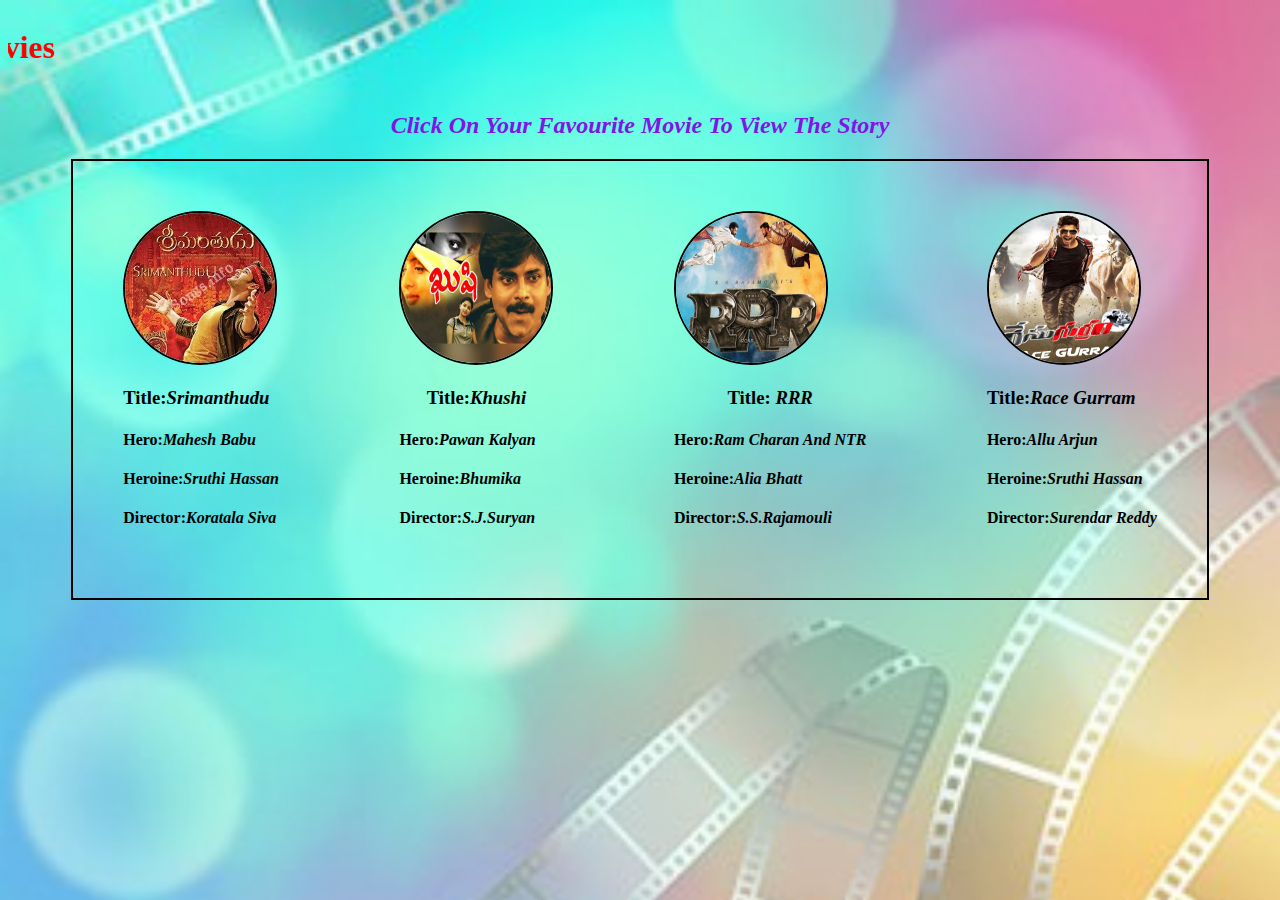
<file: index.html>
<!DOCTYPE html>
<html lang="en">
<head>
    <meta charset="UTF-8">
    <meta http-equiv="X-UA-Compatible" content="IE=edge">
    <meta name="viewport" content="width=device-width, initial-scale=1.0">
    <title>MOVIES</title>
    <link rel="stylesheet" href="style1.css">
</head>
<body>
    <marquee direction="right" ><h1><b>Popular Movies</b></h1></marquee>
    <center><h2><b><i>Click On Your Favourite Movie To View The Story</i></b></h2></center>
    <div class="first">
        <div>
            <a href="story1.html"><img src="Srimanthudu.jpg" alt=""height="15%" width="15%"></a>
            <h3><b>Title:</b><i>Srimanthudu</i></h3>
            <h4><b>Hero:</b><i>Mahesh Babu</i></h4>
            <h4><b>Heroine:</b><i>Sruthi Hassan</i></h4>
            <h4><b>Director:</b><i>Koratala Siva</i></h4>
        </div>
        <div>
            <a href="story2.html"><img src="Khushi.jpg" alt=""height="15%" width="15%"></a>
            <center><h3><b>Title:</b><i>Khushi</i></h3></center>
            <h4><b>Hero:</b><i>Pawan Kalyan</i></h4>
            <h4><b>Heroine:</b><i>Bhumika</i></h4>
            <h4><b>Director:</b><i>S.J.Suryan</i></h4>
        </div>
        <div>
        <a href="story3.html"><img src="RRR.jpg" alt=""height="15%" width="15%"></a>
        <center><h3><b>Title:</b><i>  RRR</i></h3></center>
        <h4><b>Hero:</b><i>Ram Charan And NTR</i></h4>
        <h4><b>Heroine:</b><i>Alia Bhatt</i></h4>
        <h4><b>Director:</b><i>S.S.Rajamouli</i></h4>
        </div>
        <div>
        <a href="story4.html"><img src="racegurram.jpg" alt=""height="15%" width="15%"></a>
        <h3><b>Title:</b><i>Race Gurram</i></h3>
        <h4><b>Hero:</b><i>Allu Arjun</i></h4>
        <h4><b>Heroine:</b><i>Sruthi Hassan</i></h4>
        <h4><b>Director:</b><i>Surendar Reddy</i></h4>
        </div>
    </div>
</body>
</html>
</file>
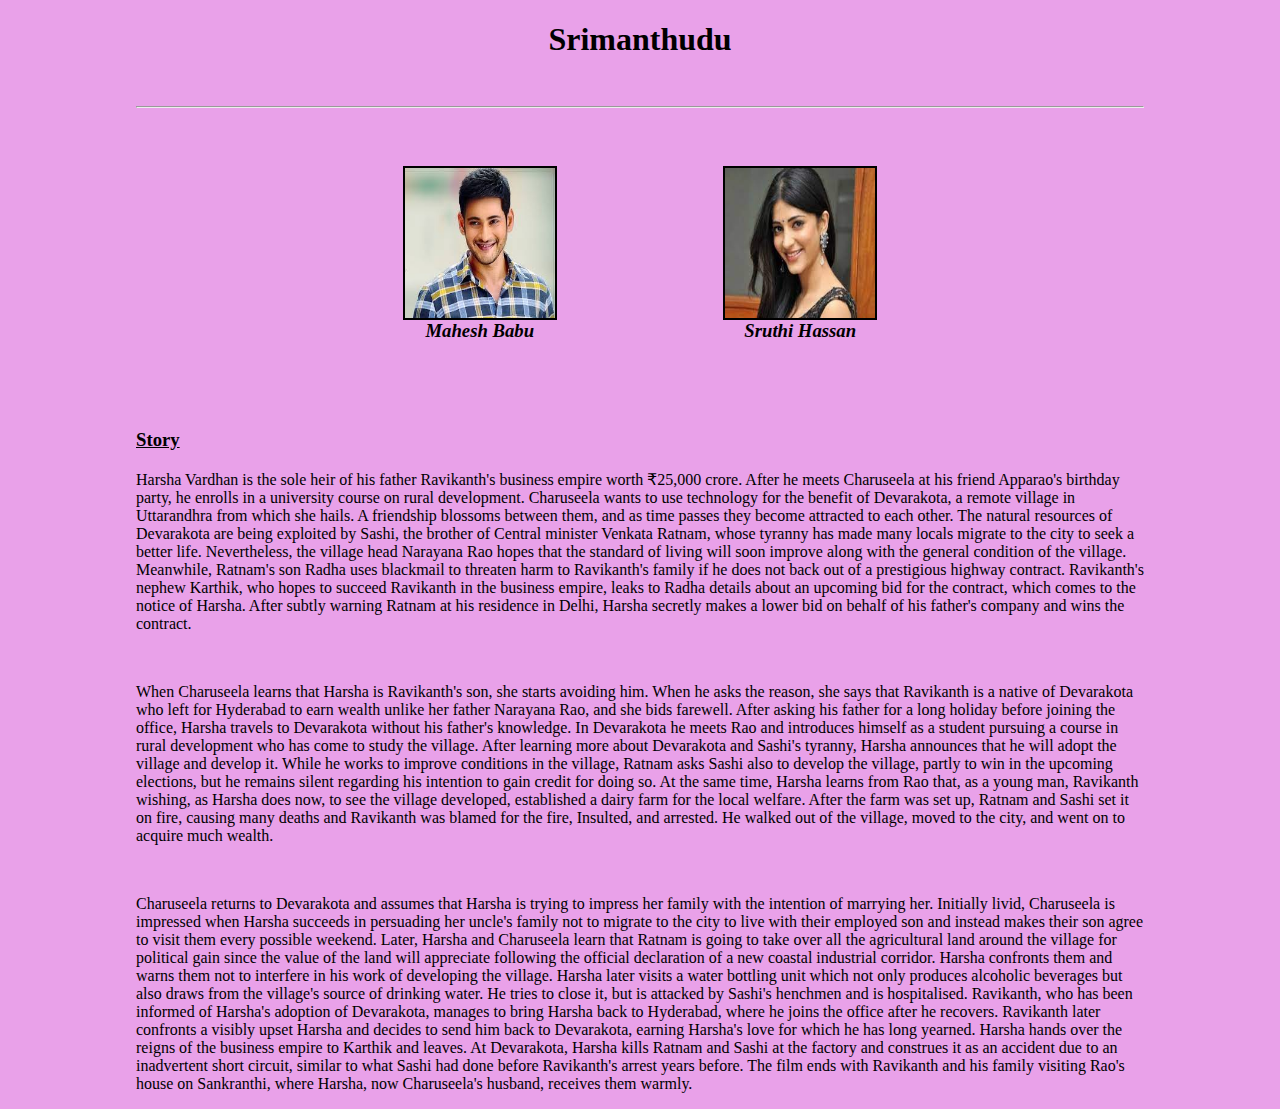
<file: story1.html>
<!DOCTYPE html>
<html lang="en">
<head>
    <meta charset="UTF-8">
    <meta http-equiv="X-UA-Compatible" content="IE=edge">
    <meta name="viewport" content="width=device-width, initial-scale=1.0">
    <title>Srimanthudu</title>
    <link rel="stylesheet" href="story1.css">
</head>
<body>
  <center><h1><b>Srimanthudu</b></h1></center>
  <br><hr>
  <div class="second">
    <div>
        <img src="mahesh.jpg" alt=""height="15%" width="20%" align="left">
        <center><h3><b><i>Mahesh Babu</i></b></h3></center>
    </div>
    <div>
        <img src="sruthi.jpg" alt=""height="30%" width="20%"align="right">
        <center><h3><b><i>Sruthi Hassan</i></b></h3></center>
    </div>
  </div>
  <h3><b><u>Story</u></b></h3>
  <p>Harsha Vardhan is the sole heir of his father Ravikanth's business empire worth ₹25,000 crore. After he meets Charuseela at his friend Apparao's birthday party, he enrolls in a university course on rural development. Charuseela wants to use technology for the benefit of Devarakota, a remote village in Uttarandhra from which she hails. A friendship blossoms between them, and as time passes they become attracted to each other. The natural resources of Devarakota are being exploited by Sashi, the brother of Central minister Venkata Ratnam, whose tyranny has made many locals migrate to the city to seek a better life. Nevertheless, the village head Narayana Rao hopes that the standard of living will soon improve along with the general condition of the village. Meanwhile, Ratnam's son Radha uses blackmail to threaten harm to Ravikanth's family if he does not back out of a prestigious highway contract. Ravikanth's nephew Karthik, who hopes to succeed Ravikanth in the business empire, leaks to Radha details about an upcoming bid for the contract, which comes to the notice of Harsha. After subtly warning Ratnam at his residence in Delhi, Harsha secretly makes a lower bid on behalf of his father's company and wins the contract.</p>
  <br>
  <p>When Charuseela learns that Harsha is Ravikanth's son, she starts avoiding him. When he asks the reason, she says that Ravikanth is a native of Devarakota who left for Hyderabad to earn wealth unlike her father Narayana Rao, and she bids farewell. After asking his father for a long holiday before joining the office, Harsha travels to Devarakota without his father's knowledge. In Devarakota he meets Rao and introduces himself as a student pursuing a course in rural development who has come to study the village. After learning more about Devarakota and Sashi's tyranny, Harsha announces that he will adopt the village and develop it. While he works to improve conditions in the village, Ratnam asks Sashi also to develop the village, partly to win in the upcoming elections, but he remains silent regarding his intention to gain credit for doing so. At the same time, Harsha learns from Rao that, as a young man, Ravikanth wishing, as Harsha does now, to see the village developed, established a dairy farm for the local welfare. After the farm was set up, Ratnam and Sashi set it on fire, causing many deaths and Ravikanth was blamed for the fire, Insulted, and arrested. He walked out of the village, moved to the city, and went on to acquire much wealth.

  </p>
  <br>
  <p>Charuseela returns to Devarakota and assumes that Harsha is trying to impress her family with the intention of marrying her. Initially livid, Charuseela is impressed when Harsha succeeds in persuading her uncle's family not to migrate to the city to live with their employed son and instead makes their son agree to visit them every possible weekend. Later, Harsha and Charuseela learn that Ratnam is going to take over all the agricultural land around the village for political gain since the value of the land will appreciate following the official declaration of a new coastal industrial corridor. Harsha confronts them and warns them not to interfere in his work of developing the village. Harsha later visits a water bottling unit which not only produces alcoholic beverages but also draws from the village's source of drinking water. He tries to close it, but is attacked by Sashi's henchmen and is hospitalised. Ravikanth, who has been informed of Harsha's adoption of Devarakota, manages to bring Harsha back to Hyderabad, where he joins the office after he recovers. Ravikanth later confronts a visibly upset Harsha and decides to send him back to Devarakota, earning Harsha's love for which he has long yearned. Harsha hands over the reigns of the business empire to Karthik and leaves. At Devarakota, Harsha kills Ratnam and Sashi at the factory and construes it as an accident due to an inadvertent short circuit, similar to what Sashi had done before Ravikanth's arrest years before. The film ends with Ravikanth and his family visiting Rao's house on Sankranthi, where Harsha, now Charuseela's husband, receives them warmly.</p>


</body>
</html>
</file>
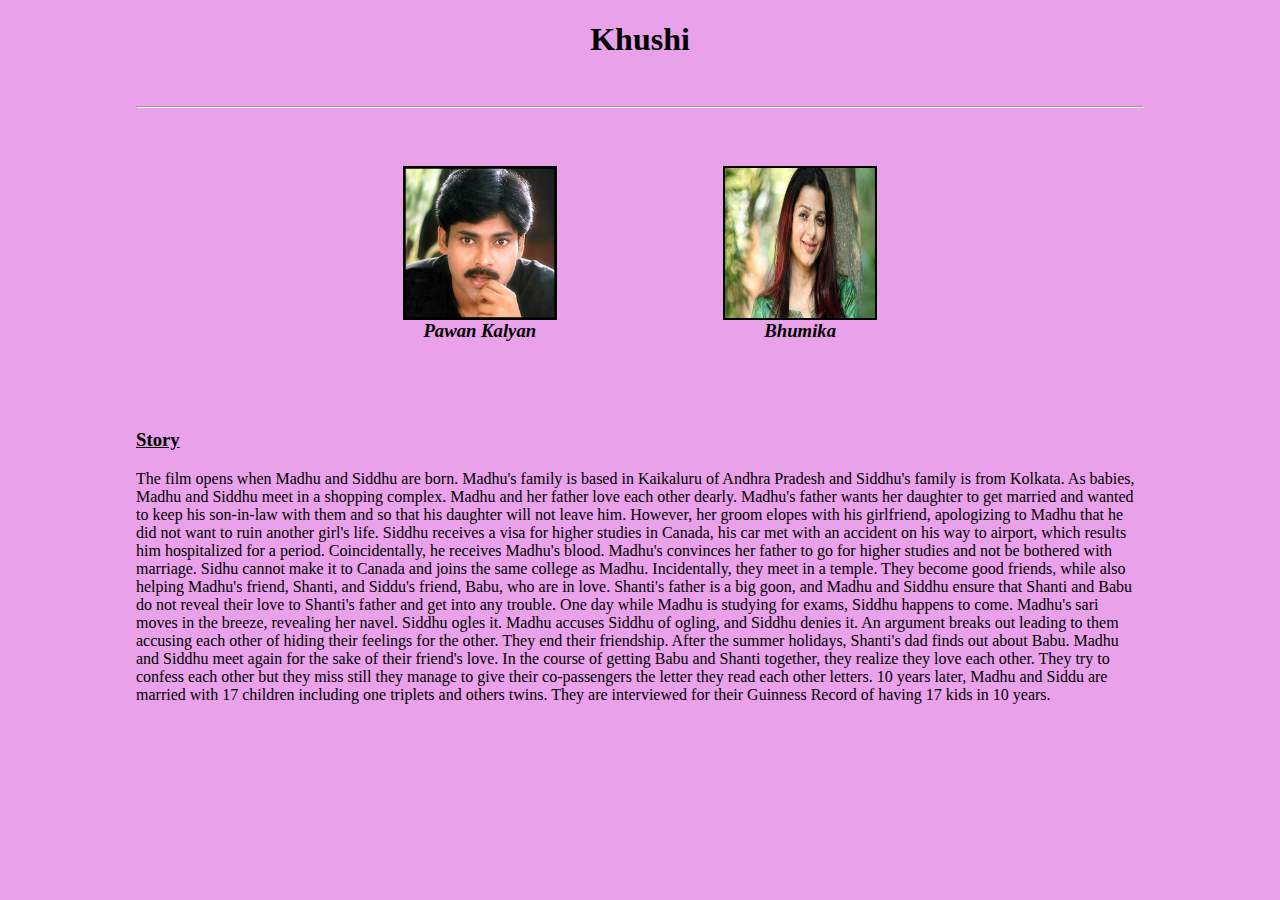
<file: story2.html>
<!DOCTYPE html>
<html lang="en">
<head>
    <meta charset="UTF-8">
    <meta http-equiv="X-UA-Compatible" content="IE=edge">
    <meta name="viewport" content="width=device-width, initial-scale=1.0">
    <title>Khushi</title>
    <link rel="stylesheet" href="story2.css">
</head>
<body>
  <center><h1><b>Khushi</b></h1></center>
  <br><hr>
  <div class="second">
    <div>
        <img src="pawan kalyan.jpg" alt=""height="15%" width="20%" align="left">
        <center><h3><b><i>Pawan Kalyan</i></b></h3></center>
    </div>
    <div>
        <img src="bhumika.jpg" alt=""height="30%" width="20%"align="right">
        <center><h3><b><i>Bhumika</i></b></h3></center>
    </div>
  </div>
  <h3><b><u>Story</u></b></h3>
  <p>The film opens when Madhu and Siddhu are born. Madhu's family is based in Kaikaluru of Andhra Pradesh and Siddhu's family is from Kolkata. As babies, Madhu and Siddhu meet in a shopping complex.

    Madhu and her father love each other dearly. Madhu's father wants her daughter to get married and wanted to keep his son-in-law with them and so that his daughter will not leave him. However, her groom elopes with his girlfriend, apologizing to Madhu that he did not want to ruin another girl's life.
    
    Siddhu receives a visa for higher studies in Canada, his car met with an accident on his way to airport, which results him hospitalized for a period. Coincidentally, he receives Madhu's blood. Madhu's convinces her father to go for higher studies and not be bothered with marriage. Sidhu cannot make it to Canada and joins the same college as Madhu. Incidentally, they meet in a temple. They become good friends, while also helping Madhu's friend, Shanti, and Siddu's friend, Babu, who are in love. Shanti's father is a big goon, and Madhu and Siddhu ensure that Shanti and Babu do not reveal their love to Shanti's father and get into any trouble. One day while Madhu is studying for exams, Siddhu happens to come. Madhu's sari moves in the breeze, revealing her navel. Siddhu ogles it. Madhu accuses Siddhu of ogling, and Siddhu denies it. An argument breaks out leading to them accusing each other of hiding their feelings for the other. They end their friendship.
    
    After the summer holidays, Shanti's dad finds out about Babu. Madhu and Siddhu meet again for the sake of their friend's love. In the course of getting Babu and Shanti together, they realize they love each other. They try to confess each other but they miss still they manage to give their co-passengers the letter they read each other letters. 10 years later, Madhu and Siddu are married with 17 children including one triplets and others twins. They are interviewed for their Guinness Record of having 17 kids in 10 years.</p>
  
</body>
</html>
</file>
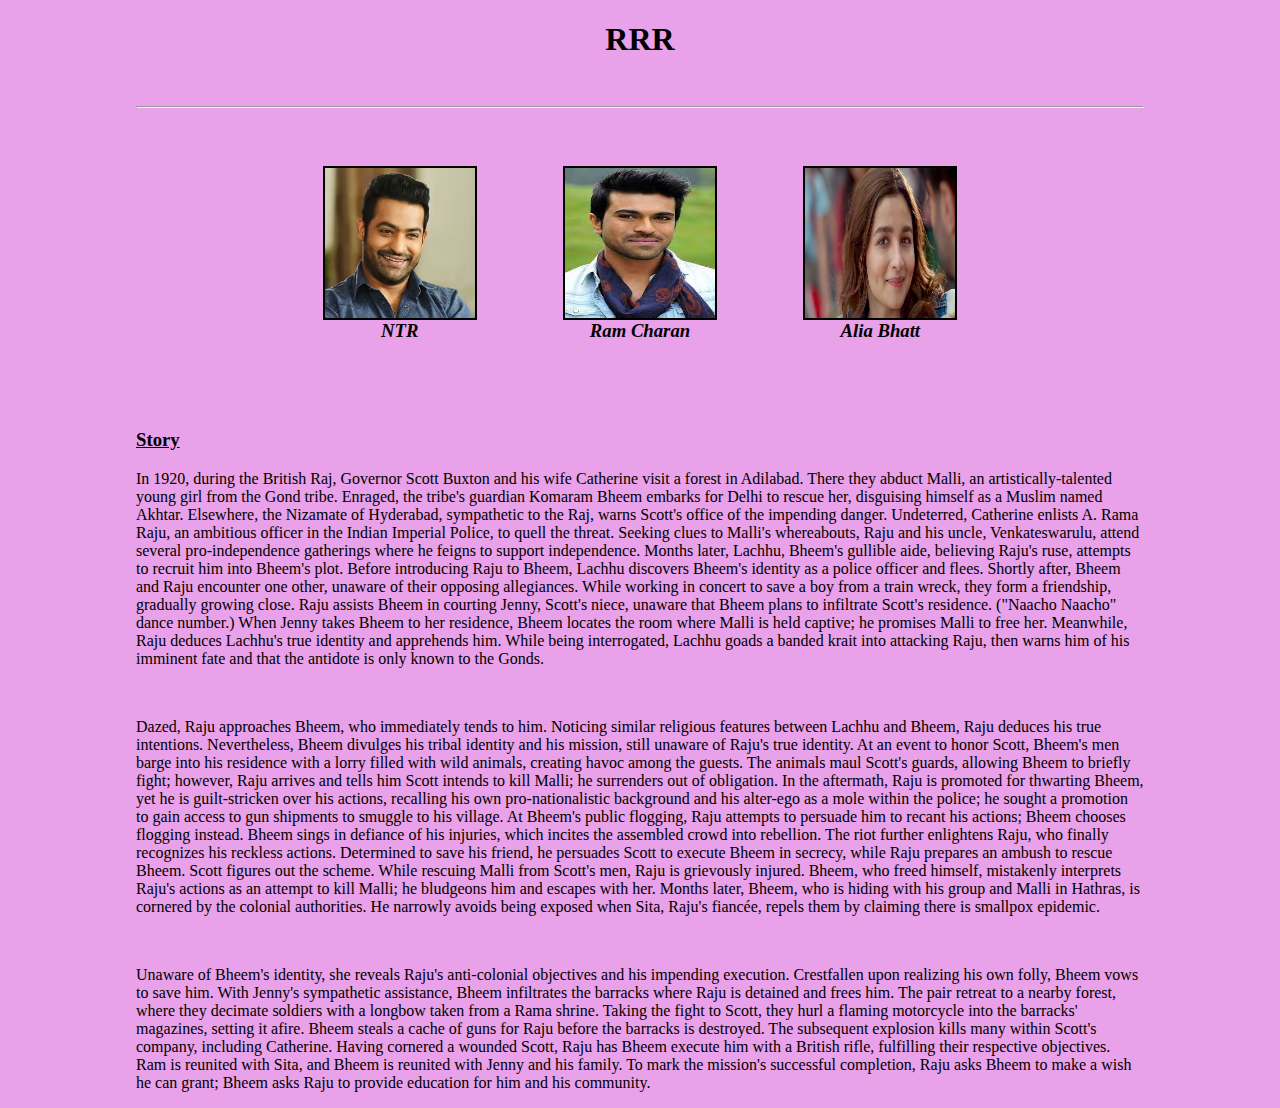
<file: story3.html>
<!DOCTYPE html>
<html lang="en">
<head>
    <meta charset="UTF-8">
    <meta http-equiv="X-UA-Compatible" content="IE=edge">
    <meta name="viewport" content="width=device-width, initial-scale=1.0">
    <title>RRR</title>
    <link rel="stylesheet" href="story3.css">
</head>
<body>
  <center><h1><b>RRR</b></h1></center>
  <br><hr>
  <div class="second">
    <div>
        <img src="ntr.jpg" alt=""height="15%" width="20%" align="left">
        <center><h3><b><i>NTR</i></b></h3></center>
    </div>
    <div>
        <img src="ram charan.jpg" alt=""height="15%" width="20%" align="left">
        <center><h3><b><i>Ram Charan</i></b></h3></center>
    </div>
    <div>
        <img src="alia.jpg" alt=""height="30%" width="20%"align="right">
        <center><h3><b><i>Alia Bhatt</i></b></h3></center>
    </div>
  </div>
  <h3><b><u>Story</u></b></h3>
  <p>In 1920, during the British Raj, Governor Scott Buxton and his wife Catherine visit a forest in Adilabad. There they abduct Malli, an artistically-talented young girl from the Gond tribe. Enraged, the tribe's guardian Komaram Bheem embarks for Delhi to rescue her, disguising himself as a Muslim named Akhtar. Elsewhere, the Nizamate of Hyderabad, sympathetic to the Raj, warns Scott's office of the impending danger. Undeterred, Catherine enlists A. Rama Raju, an ambitious officer in the Indian Imperial Police, to quell the threat. Seeking clues to Malli's whereabouts, Raju and his uncle, Venkateswarulu, attend several pro-independence gatherings where he feigns to support independence.

    Months later, Lachhu, Bheem's gullible aide, believing Raju's ruse, attempts to recruit him into Bheem's plot. Before introducing Raju to Bheem, Lachhu discovers Bheem's identity as a police officer and flees. Shortly after, Bheem and Raju encounter one other, unaware of their opposing allegiances. While working in concert to save a boy from a train wreck, they form a friendship, gradually growing close. Raju assists Bheem in courting Jenny, Scott's niece, unaware that Bheem plans to infiltrate Scott's residence. ("Naacho Naacho" dance number.) When Jenny takes Bheem to her residence, Bheem locates the room where Malli is held captive; he promises Malli to free her. Meanwhile, Raju deduces Lachhu's true identity and apprehends him. While being interrogated, Lachhu goads a banded krait into attacking Raju, then warns him of his imminent fate and that the antidote is only known to the Gonds.</p>
    <br>
    <p>Dazed, Raju approaches Bheem, who immediately tends to him. Noticing similar religious features between Lachhu and Bheem, Raju deduces his true intentions. Nevertheless, Bheem divulges his tribal identity and his mission, still unaware of Raju's true identity. At an event to honor Scott, Bheem's men barge into his residence with a lorry filled with wild animals, creating havoc among the guests. The animals maul Scott's guards, allowing Bheem to briefly fight; however, Raju arrives and tells him Scott intends to kill Malli; he surrenders out of obligation. In the aftermath, Raju is promoted for thwarting Bheem, yet he is guilt-stricken over his actions, recalling his own pro-nationalistic background and his alter-ego as a mole within the police; he sought a promotion to gain access to gun shipments to smuggle to his village.

        At Bheem's public flogging, Raju attempts to persuade him to recant his actions; Bheem chooses flogging instead. Bheem sings in defiance of his injuries, which incites the assembled crowd into rebellion. The riot further enlightens Raju, who finally recognizes his reckless actions. Determined to save his friend, he persuades Scott to execute Bheem in secrecy, while Raju prepares an ambush to rescue Bheem. Scott figures out the scheme. While rescuing Malli from Scott's men, Raju is grievously injured. Bheem, who freed himself, mistakenly interprets Raju's actions as an attempt to kill Malli; he bludgeons him and escapes with her. Months later, Bheem, who is hiding with his group and Malli in Hathras, is cornered by the colonial authorities. He narrowly avoids being exposed when Sita, Raju's fiancée, repels them by claiming there is smallpox epidemic.</p>
    <br>
    <p>Unaware of Bheem's identity, she reveals Raju's anti-colonial objectives and his impending execution. Crestfallen upon realizing his own folly, Bheem vows to save him. With Jenny's sympathetic assistance, Bheem infiltrates the barracks where Raju is detained and frees him. The pair retreat to a nearby forest, where they decimate soldiers with a longbow taken from a Rama shrine. Taking the fight to Scott, they hurl a flaming motorcycle into the barracks' magazines, setting it afire. Bheem steals a cache of guns for Raju before the barracks is destroyed. The subsequent explosion kills many within Scott's company, including Catherine. Having cornered a wounded Scott, Raju has Bheem execute him with a British rifle, fulfilling their respective objectives. Ram is reunited with Sita, and Bheem is reunited with Jenny and his family.

        To mark the mission's successful completion, Raju asks Bheem to make a wish he can grant; Bheem asks Raju to provide education for him and his community.</p>
    

</body>
</html>
</file>
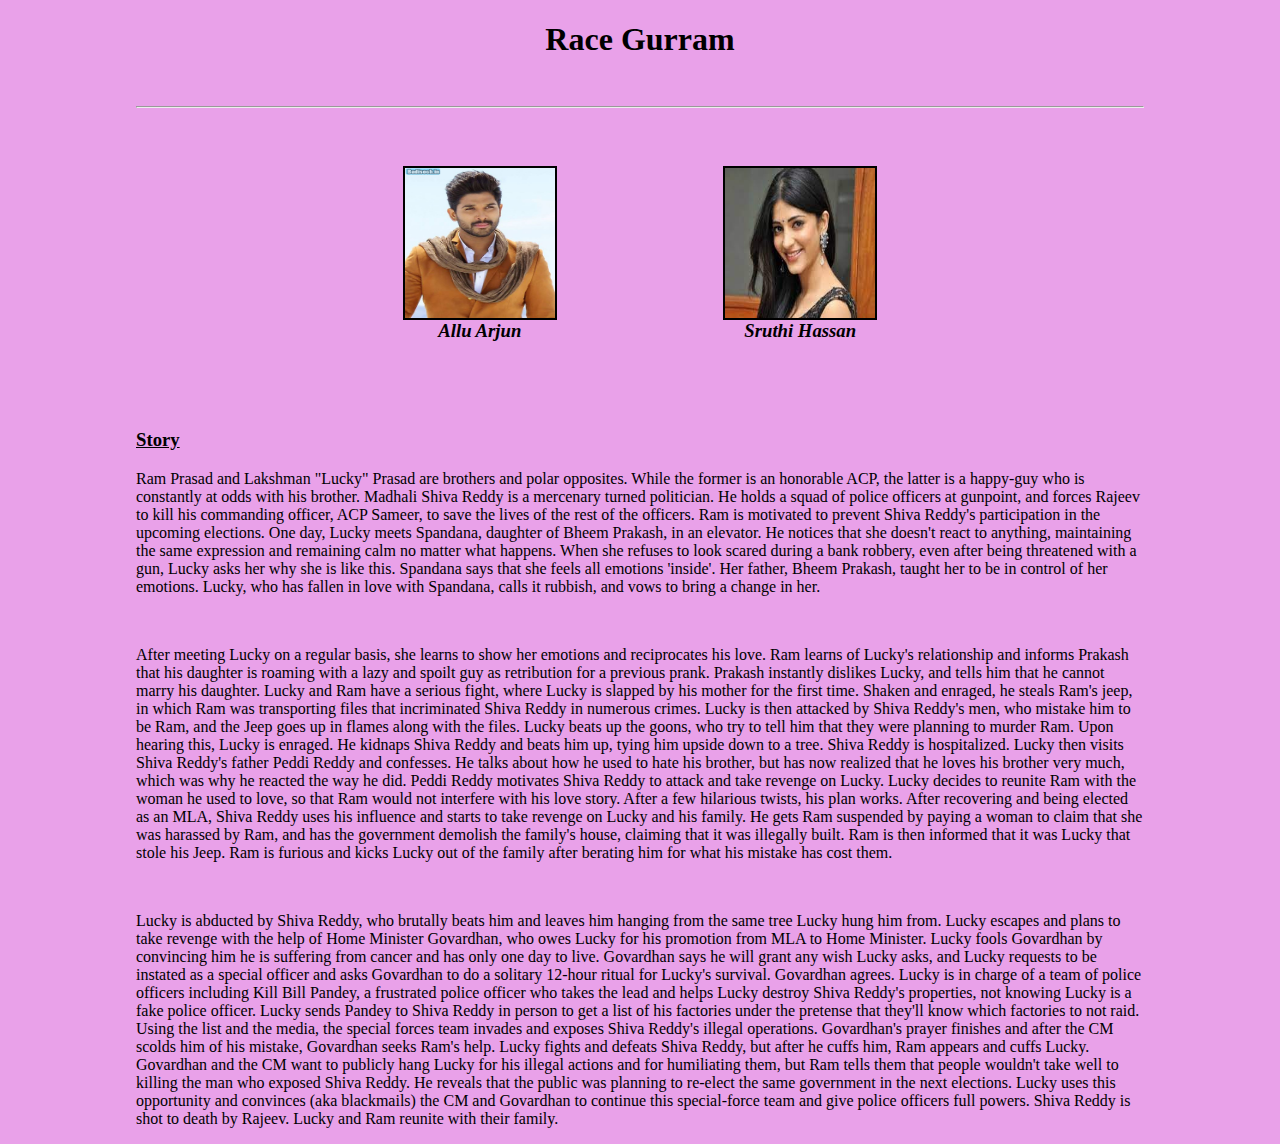
<file: story4.html>
<!DOCTYPE html>
<html lang="en">
<head>
    <meta charset="UTF-8">
    <meta http-equiv="X-UA-Compatible" content="IE=edge">
    <meta name="viewport" content="width=device-width, initial-scale=1.0">
    <title>Race Gurram</title>
    <link rel="stylesheet" href="story4.css">
</head>
<body>
  <center><h1><b>Race Gurram</b></h1></center>
  <br><hr>
  <div class="second">
    <div>
        <img src="Arjun.jpg" alt=""height="15%" width="20%" align="left">
        <center><h3><b><i>Allu Arjun</i></b></h3></center>
    </div>
    <div>
        <img src="sruthi.jpg" alt=""height="30%" width="20%"align="right">
        <center><h3><b><i>Sruthi Hassan</i></b></h3></center>
    </div>
  </div>
  <h3><b><u>Story</u></b></h3>
  <p>Ram Prasad and Lakshman "Lucky" Prasad are brothers and polar opposites. While the former is an honorable ACP, the latter is a happy-guy who is constantly at odds with his brother. Madhali Shiva Reddy is a mercenary turned politician. He holds a squad of police officers at gunpoint, and forces Rajeev to kill his commanding officer, ACP Sameer, to save the lives of the rest of the officers. Ram is motivated to prevent Shiva Reddy's participation in the upcoming elections.

    One day, Lucky meets Spandana, daughter of Bheem Prakash, in an elevator. He notices that she doesn't react to anything, maintaining the same expression and remaining calm no matter what happens. When she refuses to look scared during a bank robbery, even after being threatened with a gun, Lucky asks her why she is like this. Spandana says that she feels all emotions 'inside'. Her father, Bheem Prakash, taught her to be in control of her emotions. Lucky, who has fallen in love with Spandana, calls it rubbish, and vows to bring a change in her.</p>
  <br>
  <p>After meeting Lucky on a regular basis, she learns to show her emotions and reciprocates his love. Ram learns of Lucky's relationship and informs Prakash that his daughter is roaming with a lazy and spoilt guy as retribution for a previous prank. Prakash instantly dislikes Lucky, and tells him that he cannot marry his daughter. Lucky and Ram have a serious fight, where Lucky is slapped by his mother for the first time. Shaken and enraged, he steals Ram's jeep, in which Ram was transporting files that incriminated Shiva Reddy in numerous crimes. Lucky is then attacked by Shiva Reddy's men, who mistake him to be Ram, and the Jeep goes up in flames along with the files. Lucky beats up the goons, who try to tell him that they were planning to murder Ram. Upon hearing this, Lucky is enraged. He kidnaps Shiva Reddy and beats him up, tying him upside down to a tree. Shiva Reddy is hospitalized.

    Lucky then visits Shiva Reddy's father Peddi Reddy and confesses. He talks about how he used to hate his brother, but has now realized that he loves his brother very much, which was why he reacted the way he did. Peddi Reddy motivates Shiva Reddy to attack and take revenge on Lucky. Lucky decides to reunite Ram with the woman he used to love, so that Ram would not interfere with his love story. After a few hilarious twists, his plan works.
    
    After recovering and being elected as an MLA, Shiva Reddy uses his influence and starts to take revenge on Lucky and his family. He gets Ram suspended by paying a woman to claim that she was harassed by Ram, and has the government demolish the family's house, claiming that it was illegally built. Ram is then informed that it was Lucky that stole his Jeep. Ram is furious and kicks Lucky out of the family after berating him for what his mistake has cost them.</p>
  <br>
  <p>Lucky is abducted by Shiva Reddy, who brutally beats him and leaves him hanging from the same tree Lucky hung him from. Lucky escapes and plans to take revenge with the help of Home Minister Govardhan, who owes Lucky for his promotion from MLA to Home Minister. Lucky fools Govardhan by convincing him he is suffering from cancer and has only one day to live. Govardhan says he will grant any wish Lucky asks, and Lucky requests to be instated as a special officer and asks Govardhan to do a solitary 12-hour ritual for Lucky's survival. Govardhan agrees. Lucky is in charge of a team of police officers including Kill Bill Pandey, a frustrated police officer who takes the lead and helps Lucky destroy Shiva Reddy's properties, not knowing Lucky is a fake police officer. Lucky sends Pandey to Shiva Reddy in person to get a list of his factories under the pretense that they'll know which factories to not raid. Using the list and the media, the special forces team invades and exposes Shiva Reddy's illegal operations. Govardhan's prayer finishes and after the CM scolds him of his mistake, Govardhan seeks Ram's help.

    Lucky fights and defeats Shiva Reddy, but after he cuffs him, Ram appears and cuffs Lucky. Govardhan and the CM want to publicly hang Lucky for his illegal actions and for humiliating them, but Ram tells them that people wouldn't take well to killing the man who exposed Shiva Reddy. He reveals that the public was planning to re-elect the same government in the next elections. Lucky uses this opportunity and convinces (aka blackmails) the CM and Govardhan to continue this special-force team and give police officers full powers. Shiva Reddy is shot to death by Rajeev. Lucky and Ram reunite with their family.</p>
</body>
</html>
</file>
<file: style1.css>
h1{
    color:red;
}
h2{
    color:rgb(129, 20, 230);
}
.first{
    border:2px solid black;
    padding:50px;
    margin:auto;
    display: flex;
    justify-content:space-between;
    margin-left:5%;
    margin-right:5%;
}
img{
    height:150px;
    width:150px;
    border:2px solid black;
    border-radius:50%;
}
html{
    background-attachment: fixed;
    background-image: url(background1.jpg);
    background-size: 100%;    
}
</file>
<file: story1.css>
.second{
    padding:50px;
    margin:auto;
    display: flex;
    justify-content:space-evenly;
    margin-left:5%;
    margin-right:5%;
}
img{
    height:150px;
    width:150px;
    border:2px solid black;
    
}
html{
    padding-left:10%;
    padding-right: 10%;
    background-color:rgba(202, 24, 202, 0.407);
}
</file>
<file: story2.css>
.second{
    padding:50px;
    margin:auto;
    display: flex;
    justify-content:space-evenly;
    margin-left:5%;
    margin-right:5%;
}
img{
    height:150px;
    width:150px;
    border:2px solid black;
    
}
html{
    padding-left:10%;
    padding-right: 10%;
    background-color:rgba(202, 24, 202, 0.407);
}
</file>
<file: story3.css>
.second{
    padding:50px;
    margin:auto;
    display: flex;
    justify-content:space-evenly;
    margin-left:5%;
    margin-right:5%;
}
img{
    height:150px;
    width:150px;
    border:2px solid black;
    
}
html{
    padding-left:10%;
    padding-right: 10%;
    background-color:rgba(202, 24, 202, 0.407);
}
</file>
<file: story4.css>
.second{
    padding:50px;
    margin:auto;
    display: flex;
    justify-content:space-evenly;
    margin-left:5%;
    margin-right:5%;
}
img{
    height:150px;
    width:150px;
    border:2px solid black;
    
}
html{
    padding-left:10%;
    padding-right: 10%;
    background-color:rgba(202, 24, 202, 0.407);
}
</file>
